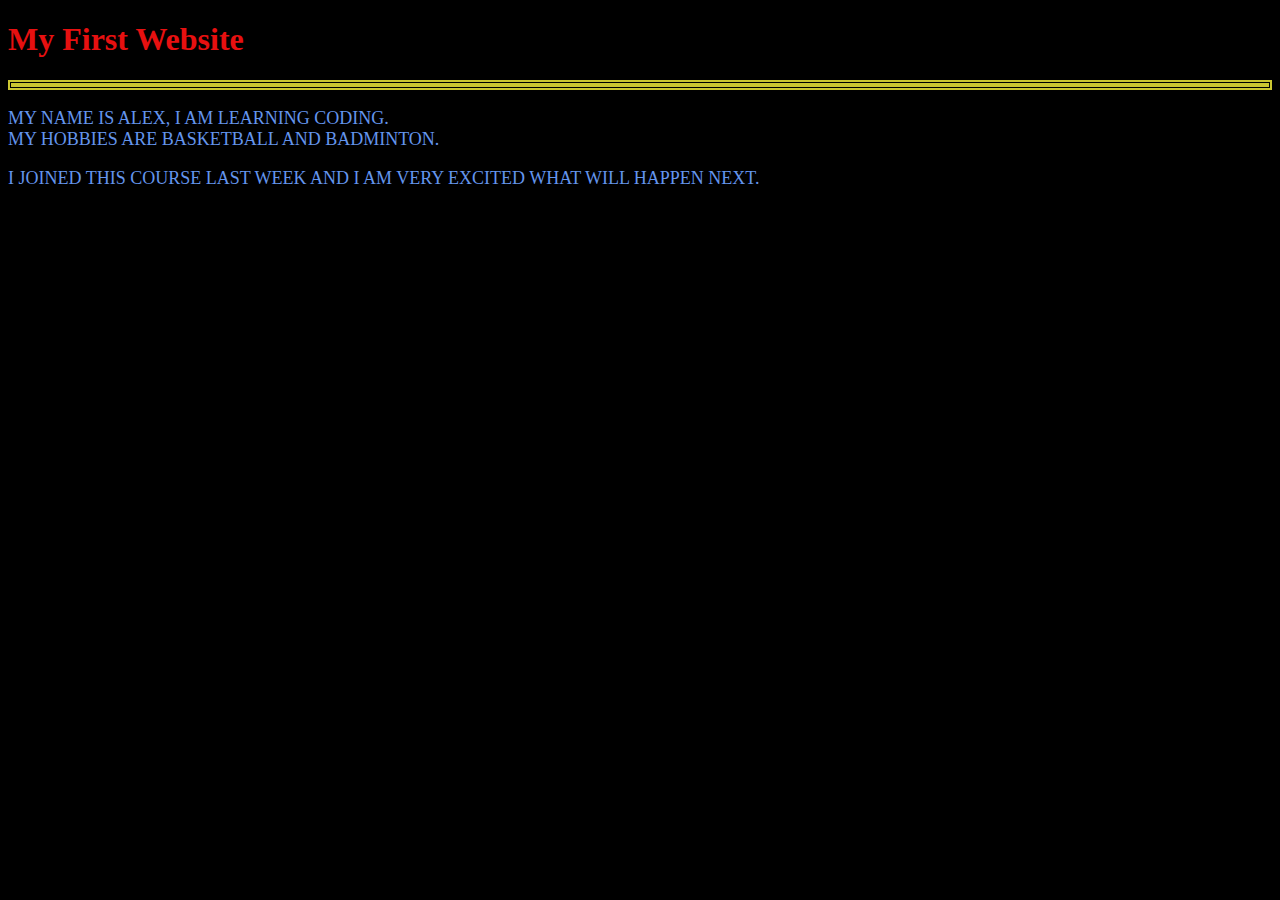
<file: index.html>
<!DOCTYPE html>
<html lang="en">
<head>
    <meta charset="UTF-8">
    <meta http-equiv="X-UA-Compatible" content="IE=edge">
    <meta name="viewport" content="width=device-width, initial-scale=1.0">
    <link rel="stylesheet" href="style.css">
    <title>My First Webpage</title>
</head>
<body>
    <h1>My First Website</h1> 
<hr>
<p> My name is Alex, I am learning coding. <br/>My hobbies are basketball and badminton.</p>
<p>I Joined this course last week and I am very excited what will happen next.</p>
</body>
</html>
</file>
<file: style.css>
body {
    background-color: black;
}

h1 {
    color: rgb(231, 16, 16);
}

p {
    color: cornflowerblue;
    text-transform: uppercase;
    font-size: large;
}

hr {
    border: 5px double rgba(239, 233, 57, 0.851);
}
</file>
